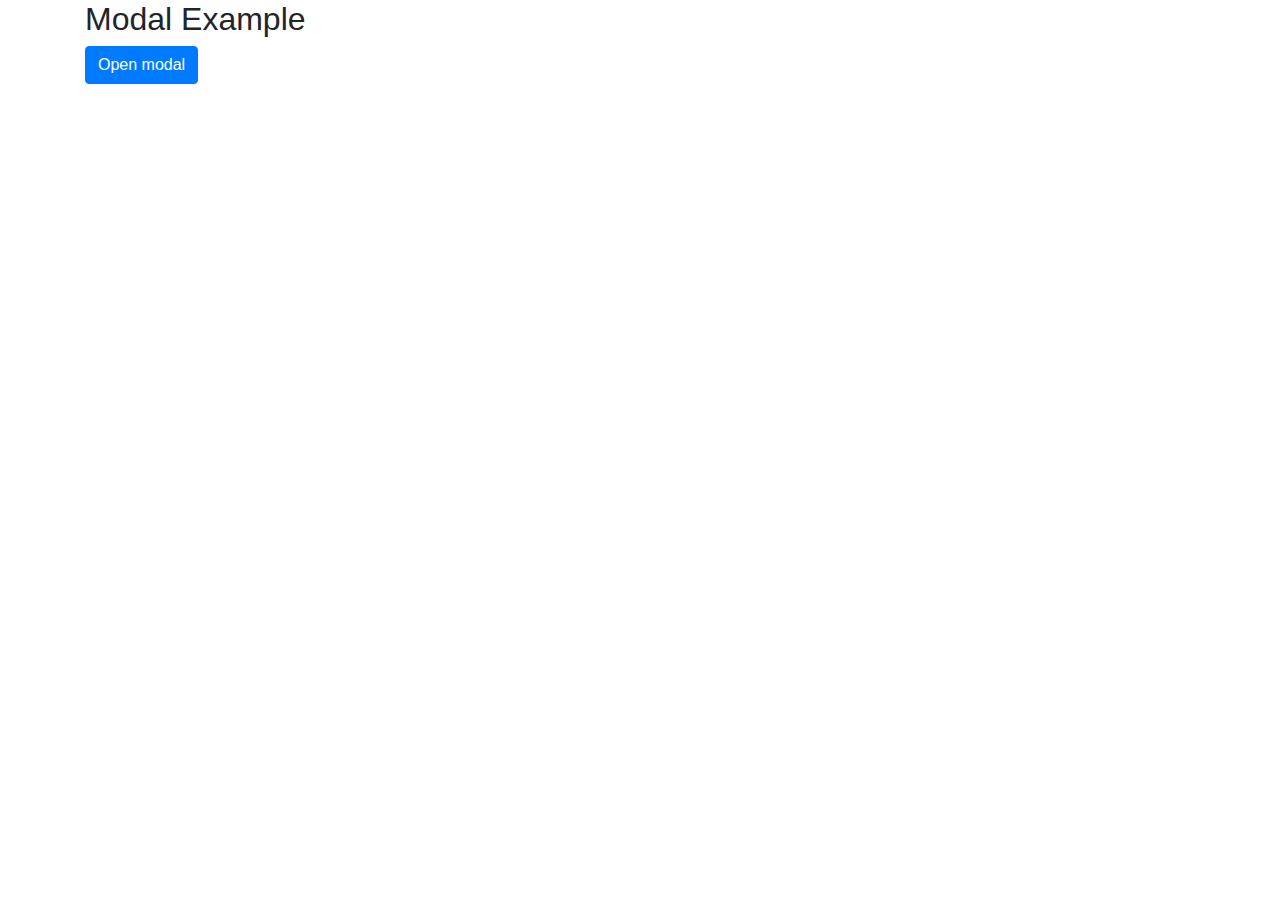
<file: test/form-popup.html>
<!DOCTYPE html>
<html lang="en">

<head>
    <meta charset="UTF-8">
    <meta name="viewport" content="width=device-width, initial-scale=1.0">
    <title>Document</title>
    <link rel="stylesheet" href="https://maxcdn.bootstrapcdn.com/bootstrap/4.4.1/css/bootstrap.min.css">
    <script src="https://ajax.googleapis.com/ajax/libs/jquery/3.4.1/jquery.min.js"></script>
    <script src="https://cdnjs.cloudflare.com/ajax/libs/popper.js/1.16.0/umd/popper.min.js"></script>
    <script src="https://maxcdn.bootstrapcdn.com/bootstrap/4.4.1/js/bootstrap.min.js"></script>
</head>

<body>
    <div class="container">
        <h2>Modal Example</h2>
        <!-- Button to Open the Modal -->
        <button type="button" class="btn btn-primary" data-toggle="modal" data-target="#myModal">
            Open modal
        </button>

        <!-- The Modal -->
        <div class="modal" id="myModal">
            <div class="modal-dialog">
                <div class="modal-content">

                    <!-- Modal Header -->
                    <div class="modal-header">
                        <h4 class="modal-title">Modal Heading</h4>
                        <button type="button" class="close" data-dismiss="modal">&times;</button>
                    </div>

                    <!-- Modal body -->
                    <div class="modal-body">
                        Modal body..
                    </div>

                    <!-- Modal footer -->
                    <div class="modal-footer">
                        <button type="button" class="btn btn-danger" data-dismiss="modal">Close</button>
                    </div>

                </div>
            </div>
        </div>

    </div>
</body>

</html>
</file>
